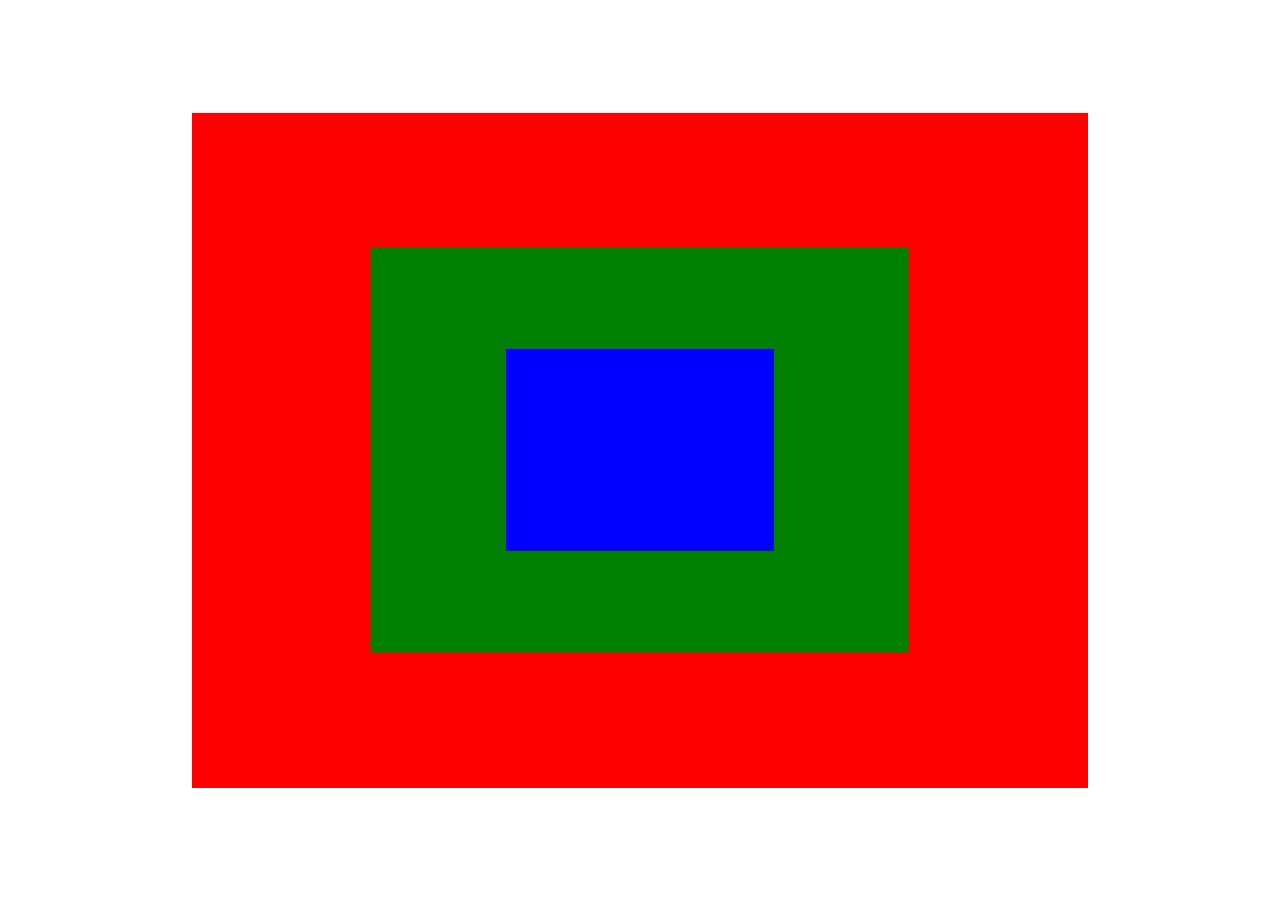
<file: webdev 2/event listeners/index.html>
<!DOCTYPE html>
<html lang="en">
<head>
    <meta charset="UTF-8">
    <meta name="viewport" content="width=device-width, initial-scale=1.0">
    <title>practice</title>
    <link rel="stylesheet" href="style.css">
</head>
<body>
    <div class="grandparent">
        <div class="parent">
            <div class="child">   
            </div>
        </div>
    </div>
</body>
<script src="script.js"></script>
</html>
</file>
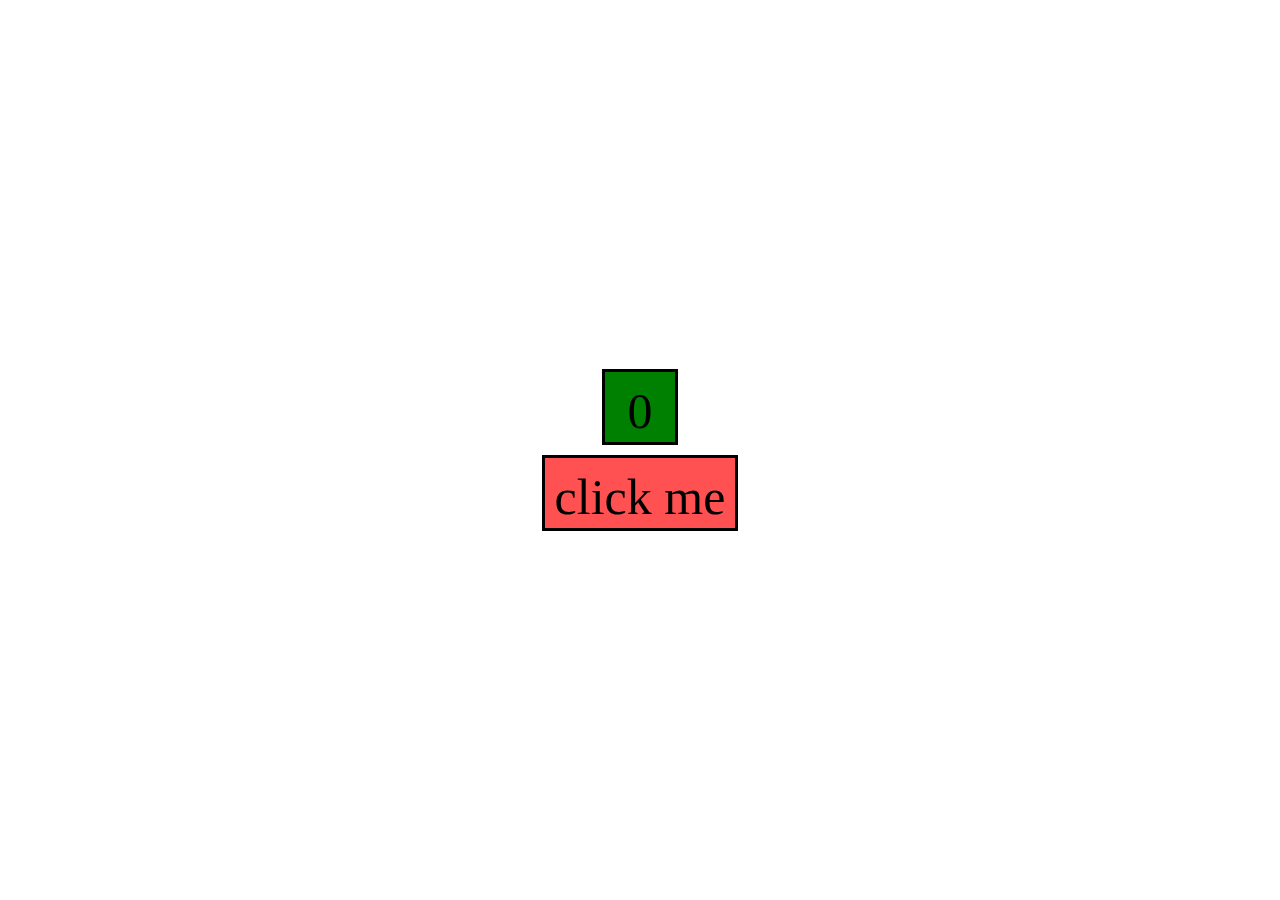
<file: webdev 2/simple button counter/index.html>
<!DOCTYPE html>
<html lang="en">
<head>
    <meta charset="UTF-8">
    <meta name="viewport" content="width=device-width, initial-scale=1.0">
    <title>Document</title>
    <link rel="stylesheet" href="style.css">
</head>
<body>
    <div class="counter">
        <div class="number">
            0
        </div>
        <div class="button">
            click me
        </div>
    </div>
</body>
    <script src="script.js"></script>
</html>
</file>
<file: webdev 2/event listeners/style.css>
body {
    display: flex;
    justify-content: center;
    align-items: center;
    margin: 0;
    height: 100vh;
}

.grandparent {
    background: red;
    height: 75%;
    width: 70%;
    display: flex;
    justify-content: center;
    align-items: center;
}

.parent {
    background: green;
    height: 60%;
    width: 60%;
    display: flex;
    justify-content: center;
    align-items: center;
}

.child {
    background: blue;
    height: 50%;
    width: 50%;
}
</file>
<file: webdev 2/simple button counter/style.css>
body {
    margin: 0;
    display: flex;
    justify-content: center;
    align-items: center;
    height: 100vh;
}

.counter {
    display: flex;
    flex-direction: column;
    justify-content: space-between;
    align-items: center;
}

.number {
    background-color: green;
    height: 50px;
    width: 50px;
    font-size: 50px;
    text-align: center;
    margin: 5px;
    padding: 10px;
    border: solid 3px;
}

.button {
    background-color: rgb(255, 81, 81);
    height: 50px;
    width: auto;
    font-size: 50px;
    margin: 5px;
    padding: 10px;
    border: solid 3px;
    cursor: pointer;
}
</file>
